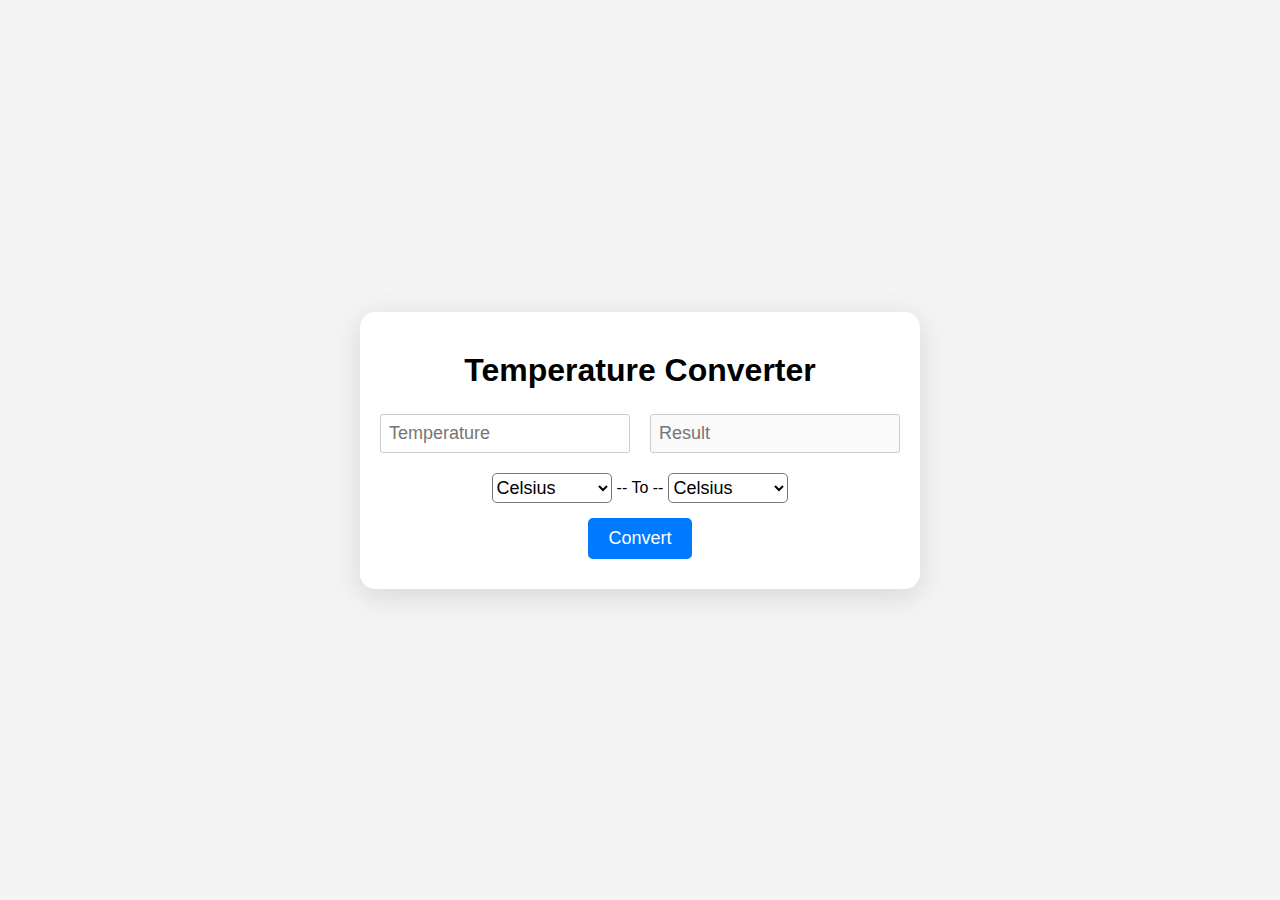
<file: temperature_converter/index.html>
<!DOCTYPE html>
<html lang="en">

<head>
    <meta charset="UTF-8">
    <meta name="viewport" content="width=device-width, initial-scale=1.0">
    <title>Temperature Converter</title>
    <link rel="stylesheet" href="style.css">
</head>

<body>
    <div class="container">
        <h1>Temperature Converter</h1>
        <div class="input-divs">
            <input type="number" id="temperature" placeholder="Temperature">
            <input type="number" id="result" placeholder="Result" disabled>
        </div>
        <div class="converter-div">
            <select id="unit1">
                <option value="celsius">Celsius</option>
                <option value="fahrenheit">Fahrenheit</option>
                <option value="kelvin">Kelvin</option>
            </select>
            -- To --
            <select id="unit2">
                <option value="celsius">Celsius</option>
                <option value="fahrenheit">Fahrenheit</option>
                <option value="kelvin">Kelvin</option>
            </select>
        </div>
        <button id="convertBtn">Convert</button>
        <p id="error-div"></p>
    </div>

    <script src="script.js"></script>
</body>

</html>
</file>
<file: temperature_converter/style.css>
*{
    margin: 0;
    padding: 0;
    box-sizing: border-box;
}

body {
  font-family: Arial, sans-serif;
  background-color: #f4f4f4;
  margin: 0;
  padding: 0;
  display: flex;
  justify-content: center;
  align-items: center;
  height: 100vh;
}

.container {
  background-color: #ffffff;
  padding: 20px;
  border-radius: 15px;
  box-shadow: 0 2px 5px rgba(0, 0, 0, 0.1);
  text-align: center;
  box-shadow: rgba(100, 100, 111, 0.2) 0px 7px 29px 0px;
}

h1{
    margin: 20px;
    font-size: xx-large;
}

label {
  font-weight: bold;
}

.input-divs{
    display: flex;
    gap: 20px;
}

input {
  width: 100%;
  padding: 8px;
  margin: 5px 0;
  border: 1px solid #ccc;
  border-radius: 3px;
  font-size: large;
}

.converter-div{
    display: flex;
    gap: 5px;
    align-items: center;
    padding: 15px;
    justify-content: center;
}

#unit1, #unit2{
    width: 120px;
    height: 30px;
    font-size: large;
    border-radius: 5px;
    background-color: white;
}

option{
    width: 120px;
    height: 30px;
    font-size: large;
    border-radius: 50px;
    background-color: white;
}

button {
  padding: 10px 20px;
  background-color: #007bff;
  color: #fff;
  border: none;
  border-radius: 5px;
  cursor: pointer;
  font-size: large;
}

button:hover {
  background-color: #0056b3;
}

#error-div{
    font-size: medium;
    font-weight: 600;
    padding: 5px;
}
</file>
